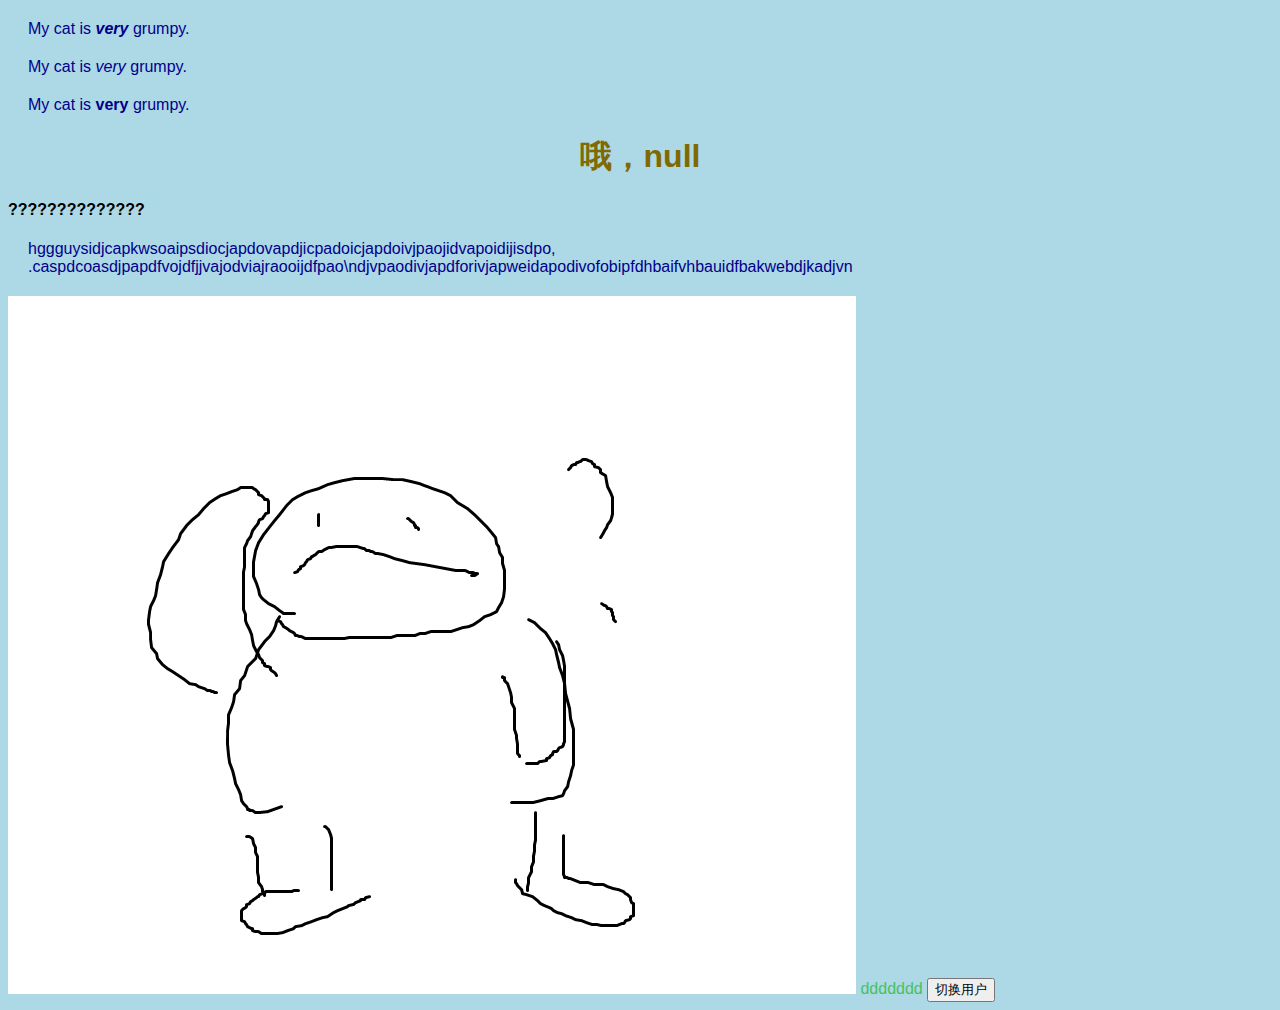
<file: echtiemell.html>
<!doctype html>
<html lang="en-US">
  <head>
    <meta charset="utf-8" />
    <link href="styles/file.css" rel="stylesheet" />
    <meta name="viewport" content="width=device-width" />
    

    <title>taitou</title>
  </head>
  <body>
    <p>My cat is <strong><em>very</em></strong> grumpy.</p>
    <p>My cat is <em>very</em> grumpy.</p>
    <p>My cat is <strong>very</strong> grumpy.</p>
    <h1>??????????????</h1>
    <h4>??????????????</h4>
    <p>hggguysidjcapkwsoaipsdiocjapdovapdjicpadoicjapdoivjpaojidvapoidijisdpo,<br>.caspdcoasdjpapdfvojdfjjvajodviajraooijdfpao\ndjvpaodivjapdforivjapweidapodivofobipfdhbaifvhbauidfbakwebdjkadjvn</p>
    <img src="image/tupian1.bmp" alt="?" />
    <a href="https://developer.mozilla.org/">ddddddd</a>
    <button>切换用户</button>

    <script src="scripts/main.js" defer></script>
  </body>
</html>
</file>
<file: styles/file.css>
/* 设置页面背景颜色和字体 */
body {
    background-color: lightblue;
    font-family: Arial, sans-serif;
}

/* 设置标题的颜色 */
h1 {
    color: rgb(128, 105, 0);
    text-align: center;
}

/* 设置段落的字体颜色和边距 */
p {
    color: darkblue;
    margin: 20px;
}
/* 设置链接的颜色和鼠标悬停效果 */
a {
    color: rgb(71, 193, 93); /* 链接的颜色 */
    text-decoration: none; /* 移除默认的下划线 */
}

a:hover {
    color: red; /* 鼠标悬停时链接的颜色 */
}

/* 设置盒子模型的宽高和边框 */
div {
    width: 300px; /* 盒子的宽度 */
    height: 150px; /* 盒子的高度 */
    border: 2px solid black; /* 盒子的边框颜色和宽度 */
    padding: 10px; /* 内容与边框之间的内边距 */
    margin: 20px; /* 盒子外部的外边距 */
    background-color: lightgray; /* 盒子的背景颜色 */
}

/* 设置列表项的样式 */
ul {
    list-style-type: square; /* 列表项的符号类型 */
}

ul {
    color: rgb(255, 106, 0); /* 列表项的字体颜色 */
    margin: 5px 0; /* 每个列表项之间的上下间距 */
}
</file>
